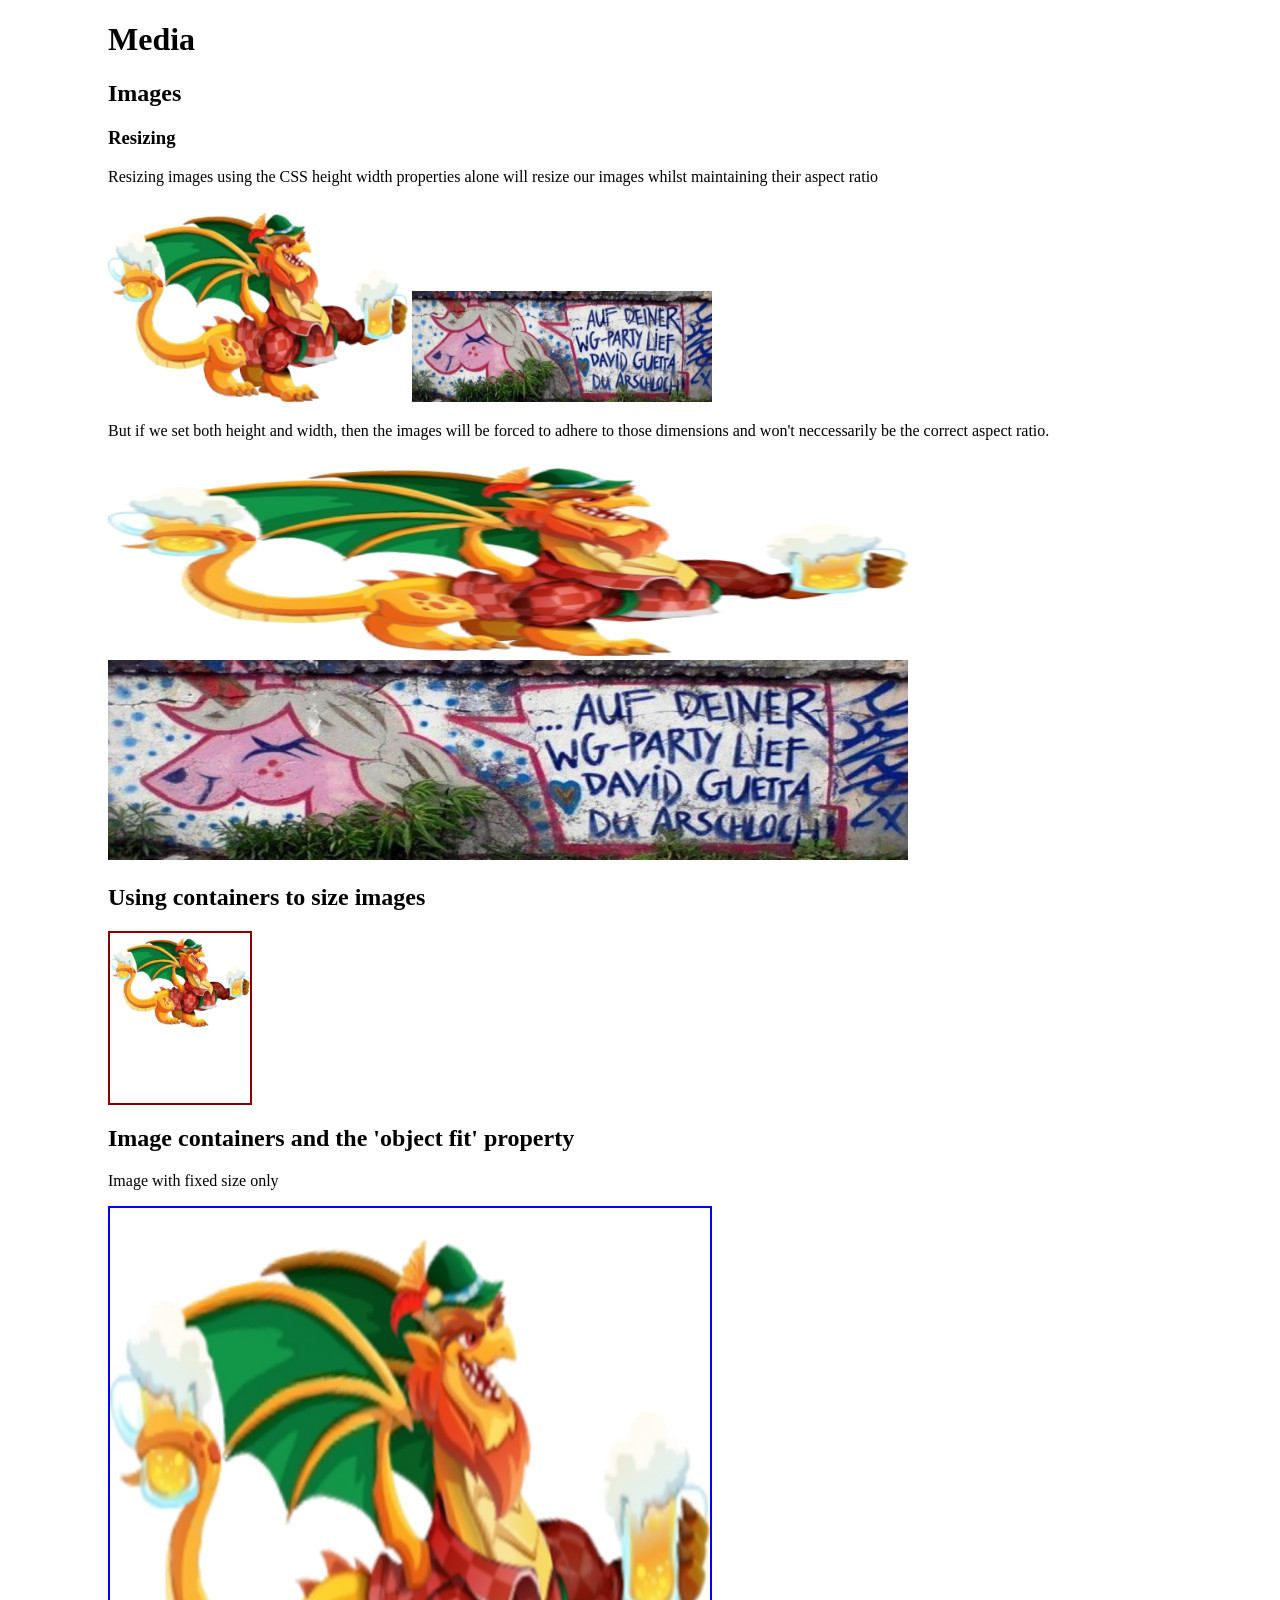
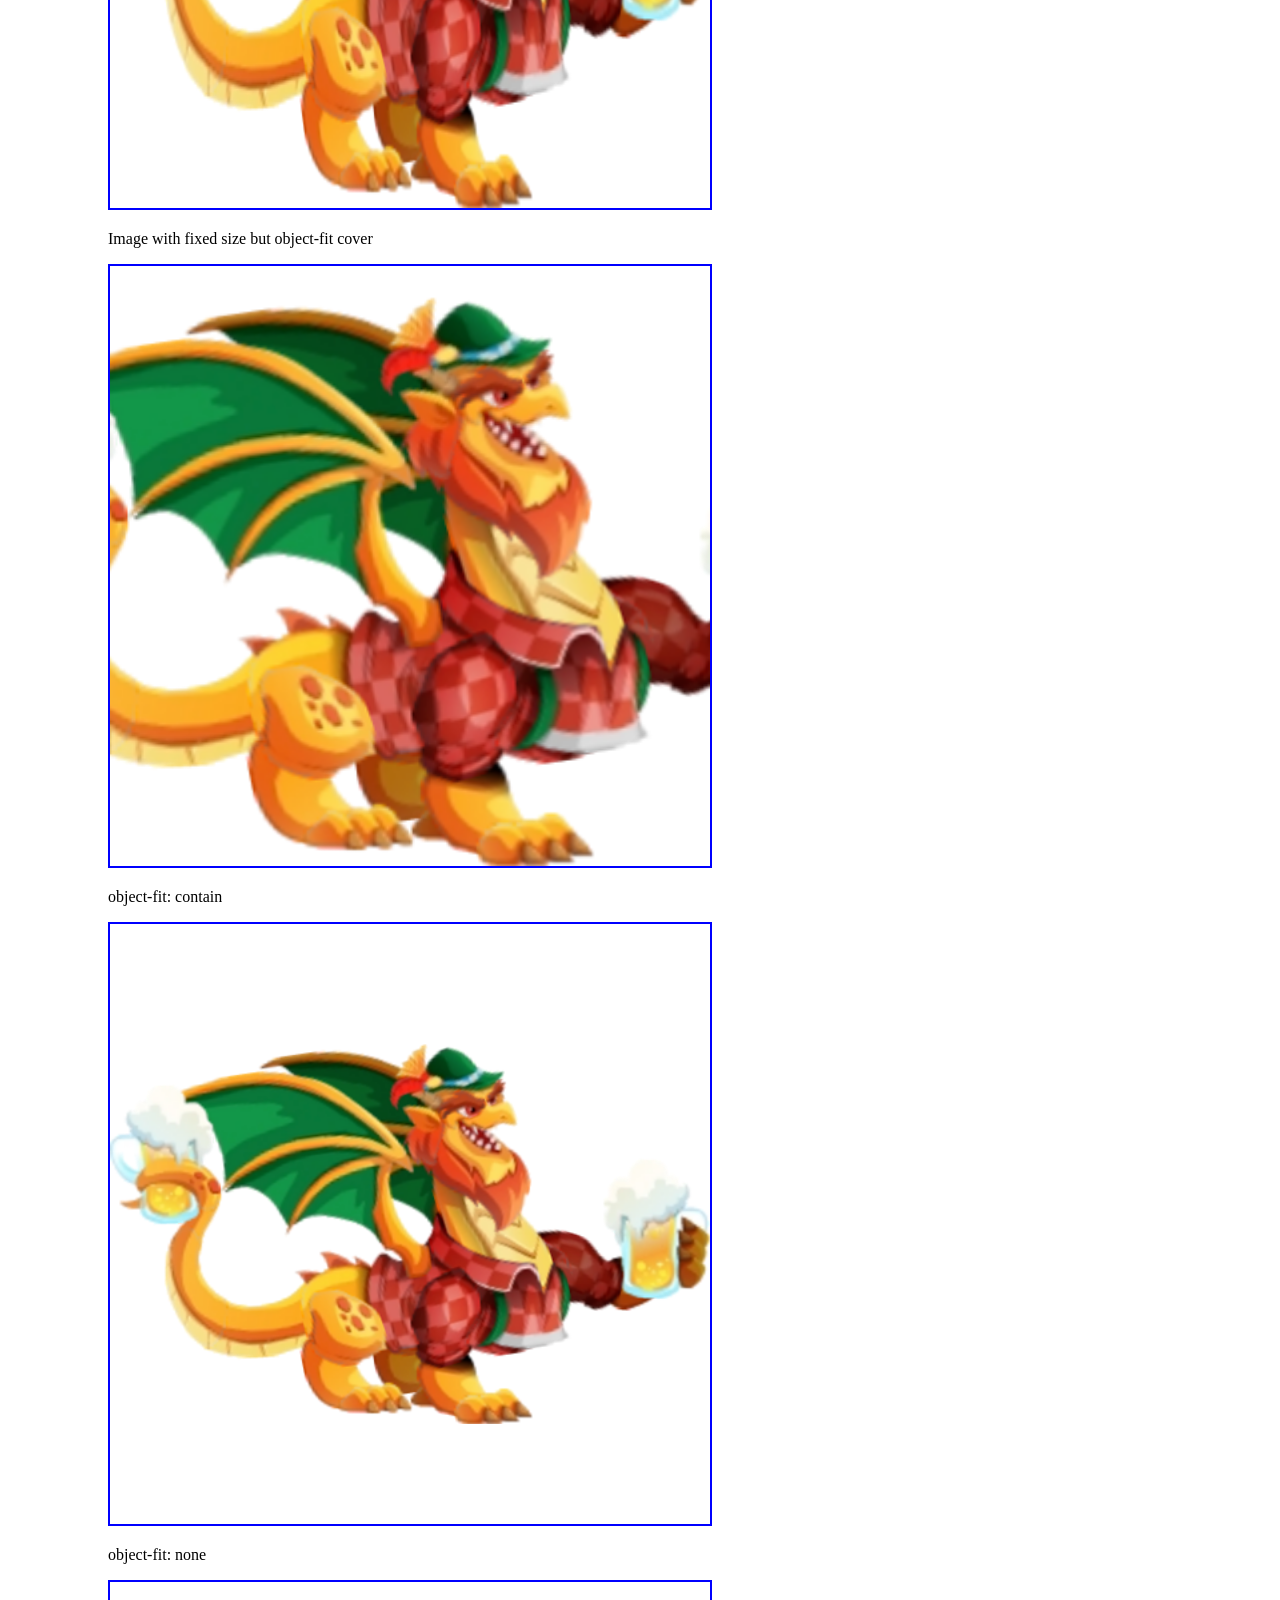
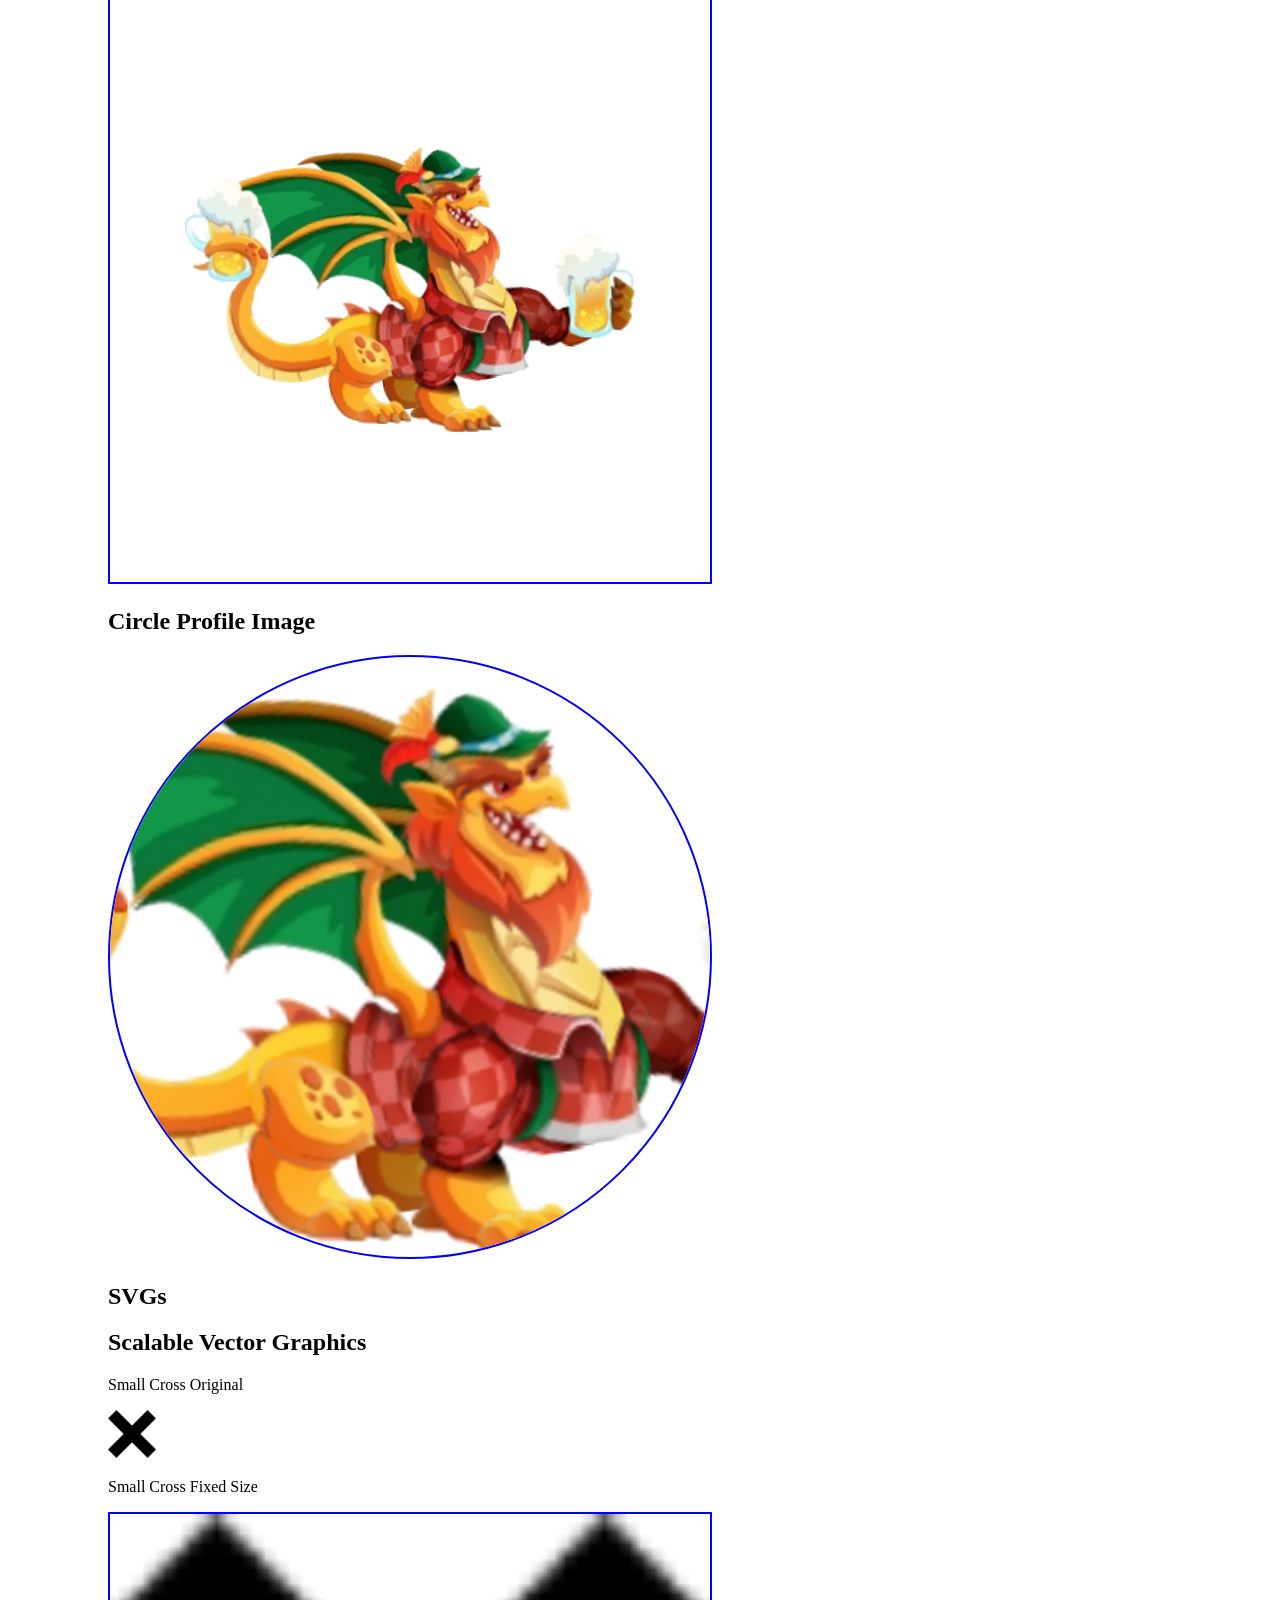
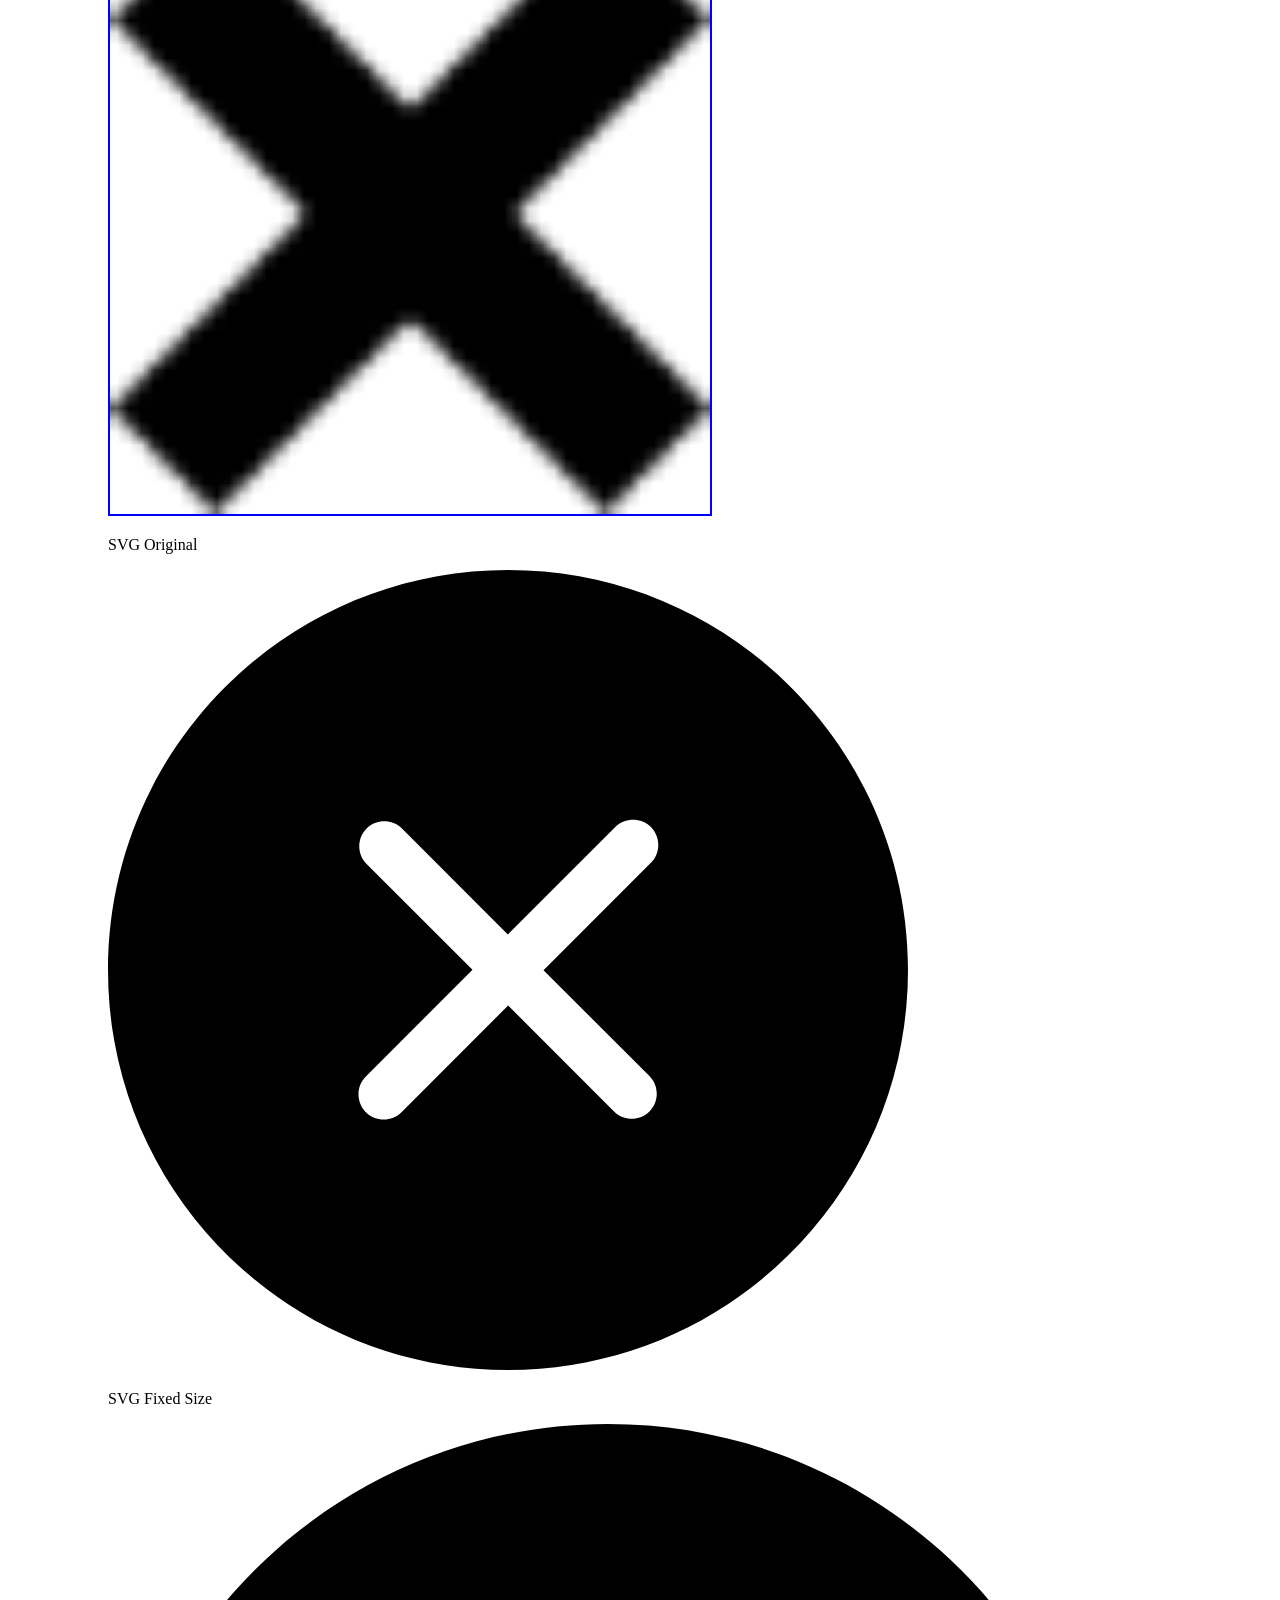
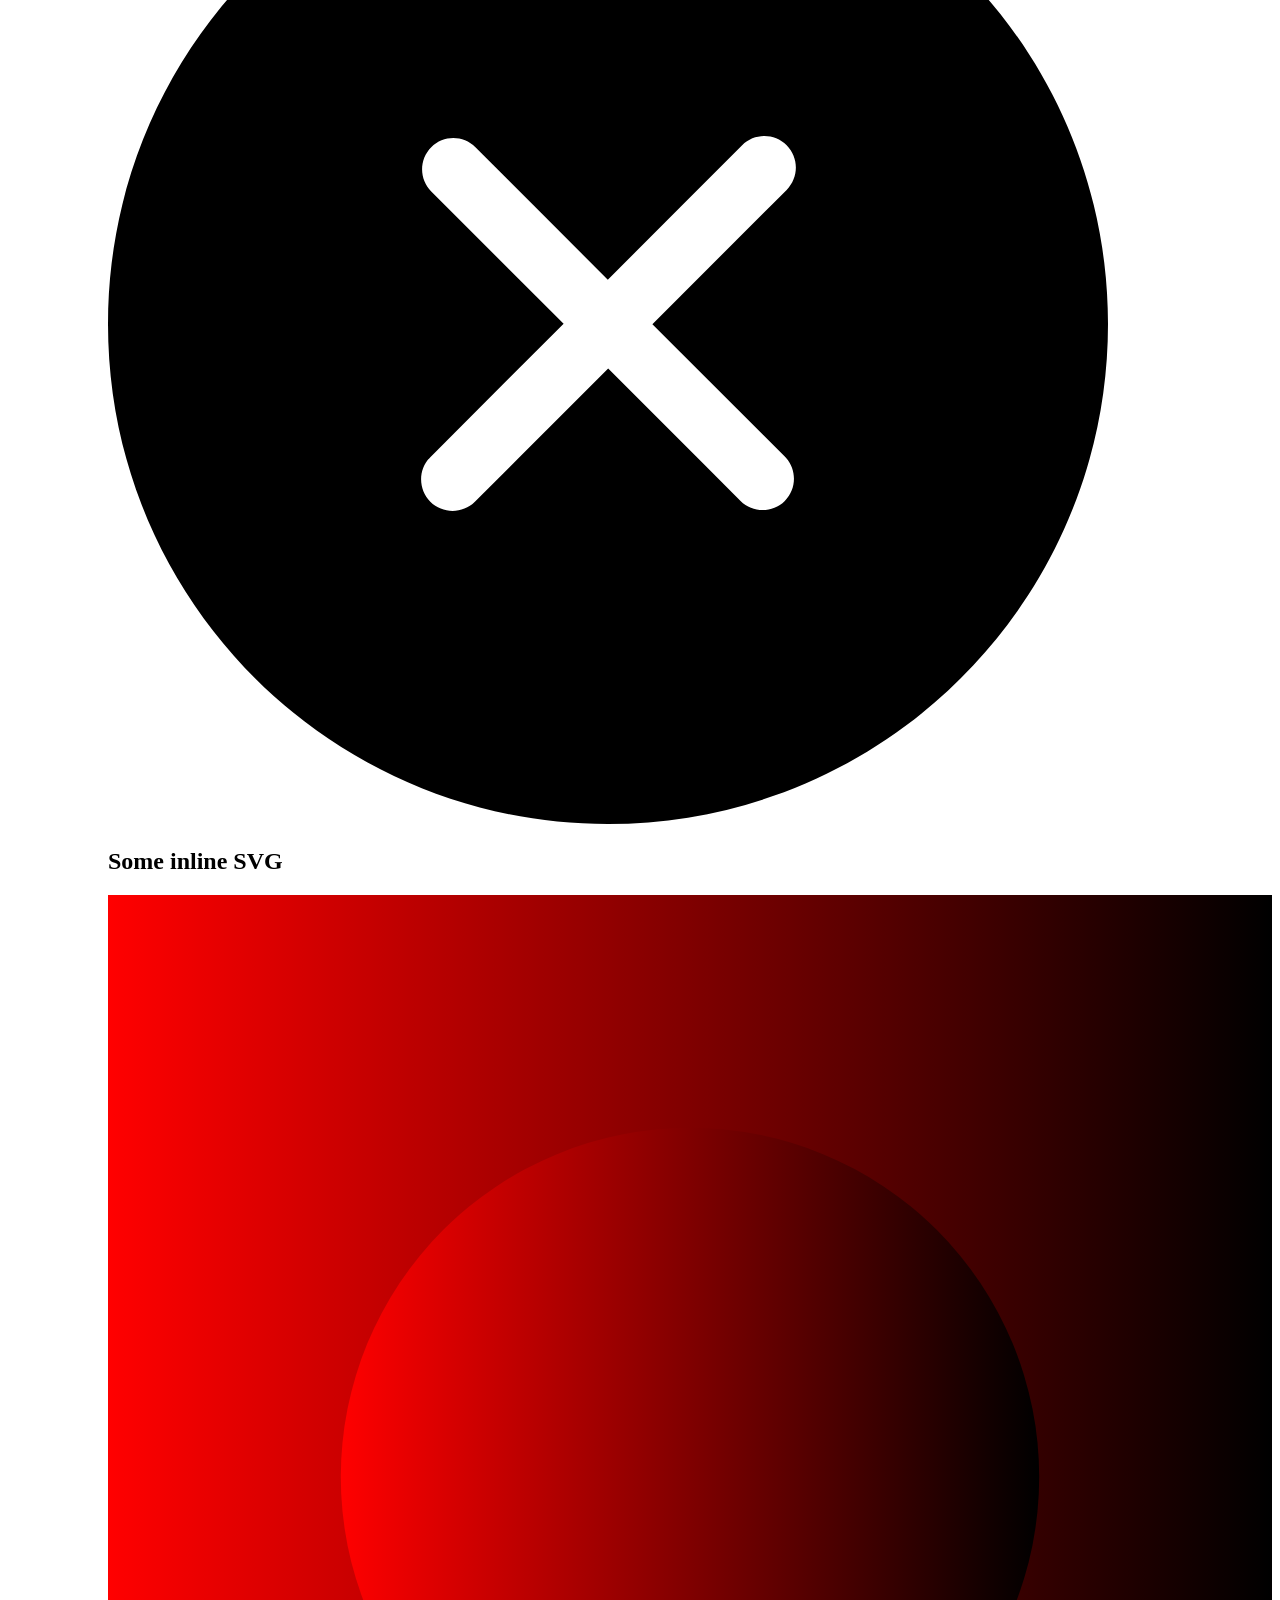
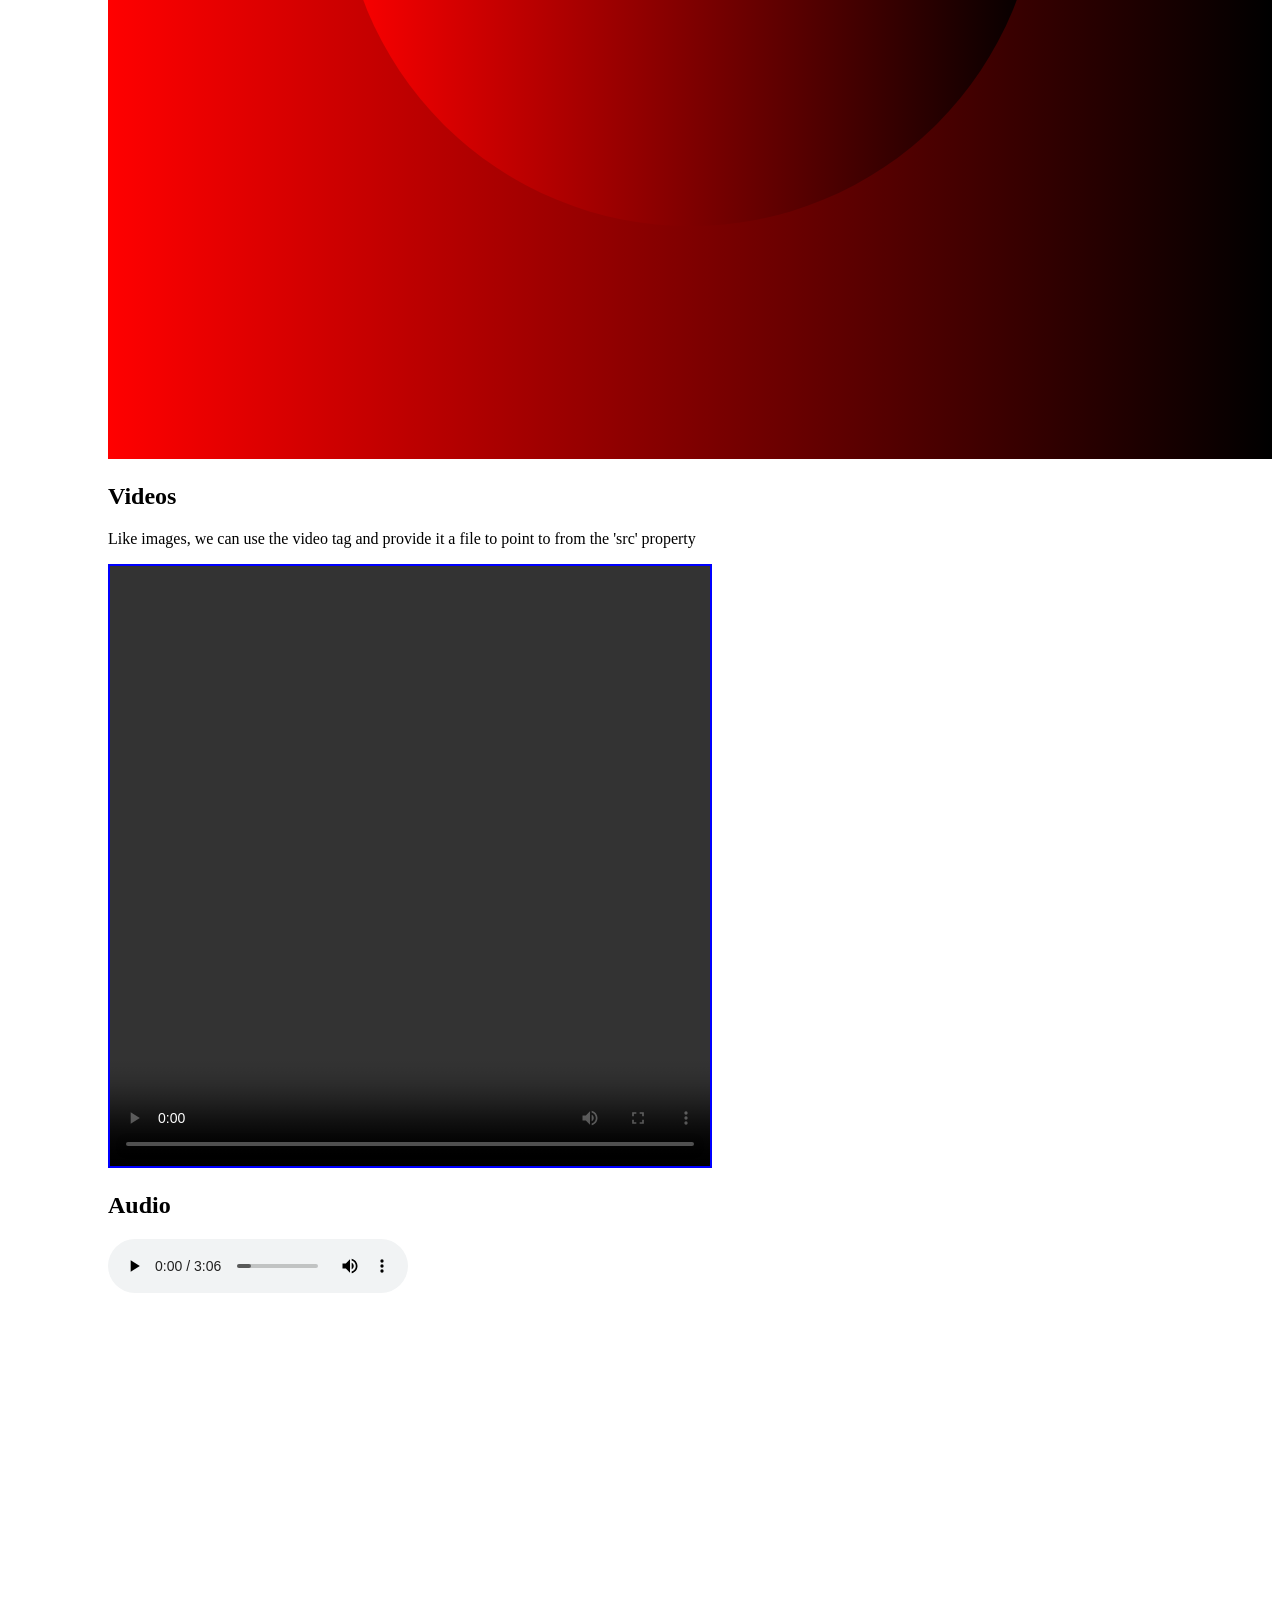
<file: study/media.html>
<!DOCTYPE html>
<html lang="en">
<head>
    <meta charset="UTF-8">
    <meta name="viewport" content="width=device-width, initial-scale=1.0">
    <title>Demo - Navigation</title>
    <link href="media.css" rel="stylesheet">
</head>
<body>
    <h1>Media</h1>
    <h2>Images</h2>
    <h3>Resizing</h3>
    <p>Resizing images using the CSS height width properties alone will resize our images whilst maintaining their aspect ratio</p>
    <img class="pic" src="../images/Bavarian Dragon.png" alt="bavarian_dragon">
    <img class="pic" src="../images/davidguettawg.jpg" alt="david_guetta_graf">

    <p>But if we set both height and width, then the images will be forced to adhere to those dimensions and won't neccessarily be the correct aspect ratio.</p>
    
    <img class="skew" src="../images/Bavarian Dragon.png" alt="bavarian_dragon">
    <img class="skew" src="../images/davidguettawg.jpg" alt="david_guetta_graf">

    <h2>Using containers to size images</h2>
    <div class="img-container">
        <img src="../images/Bavarian Dragon.png" alt="bavarian_dragon">
    </div>


    <h2>Image containers and the 'object fit' property</h2>
    <p>Image with fixed size only</p>
    <img class="fixed-size" src="../images/Bavarian Dragon.png" alt="bavarian_dragon">

    <p>Image with fixed size but object-fit cover</p>
    <img class="fixed-size object-fit-cover" src="../images/Bavarian Dragon.png" alt="bavarian_dragon">

    <p>object-fit: contain</p>
    <img class="fixed-size object-fit-contain" src="../images/Bavarian Dragon.png" alt="bavarian_dragon">
    
    <p>object-fit: none</p>
    <img class="fixed-size object-fit-none" src="../images/Bavarian Dragon.png" alt="bavarian_dragon">

    <h2>Circle Profile Image</h2>
    <img class="fixed-size object-fit-cover profile" src="../images/Bavarian Dragon.png" alt="bavarian_dragon">

    <h2>SVGs</h2>
    <h2>Scalable Vector Graphics</h2>
    <p>Small Cross Original</p>
    <img src="../images/black_cross.png" alt="black_cross">
    
    <p>Small Cross Fixed Size</p>
    <img class="fixed-size" src="../images/black_cross.png" alt="black_cross">
    
    <p>SVG Original</p>
    <img src="../images/cross-circle.svg" alt="black_cross">
    
    <p>SVG Fixed Size</p>
    <img class="huge" src="../images/cross-circle.svg" alt="black_cross">

    <h2>Some inline SVG</h2>
    <div>
        <svg viewBox="0 0 100 100" preserveAspectRatio="xMidYMid slice" role="img">
        <title>A gradient</title>
        <lineargradient id="gradient">
        <stop class="begin" offset="0%" stop-color="red" />
        <stop class="end" offset="100%" stop-color="black" />
        </lineargradient>
        <rect x="0" y="0" width="100" height="100" fill="url(#gradient)"/>
        <circle cx="50" cy="50" r="30" fill="url(#gradient)" />
        </svg>
    </div>

    <h2>Videos</h2>
    <p>Like images, we can use the video tag and provide it a file to point to from the 'src' property</p>
    <video class="fixed-size" src="../videos/mov_bbb.mp4" controls></video>

    <h2>Audio</h2>
    <audio src="../audio/soft-background-music-462287.mp3" controls></audio>

    <section class="empty"></section>
</body>
</html>
</file>
<file: study/media.css>
body {
    padding-left: 100px;
}

.empty {
    height: 500px;
    border: none;
}

.pic {
    width: 300px;
    height: auto;
}

.skew {
    height: 200px;
    width: 800px;
}

.img-container {
    width: 140px;
    height: 170px;
    border: solid 2px darkred;
}

.img-container > img {
    width: 100%;
}
.img-container-2 {
    
    border: solid 2px darkred;
}

.img-container-2 > img {
    width: 100%;
}

.fixed-size{
    width: 600px;
    height: 600px;
    border: 2px solid blue;
}

.object-fit-cover {
    object-fit: cover;
}

.object-fit-contain {
    object-fit: contain;
}

.object-fit-none {
    object-fit: none;
}

.profile {
    border-radius: 50%;
}

.huge{
    width: 1000px;
    height: 1000px;
}

video{
    object-fit: contain;
}
</file>
